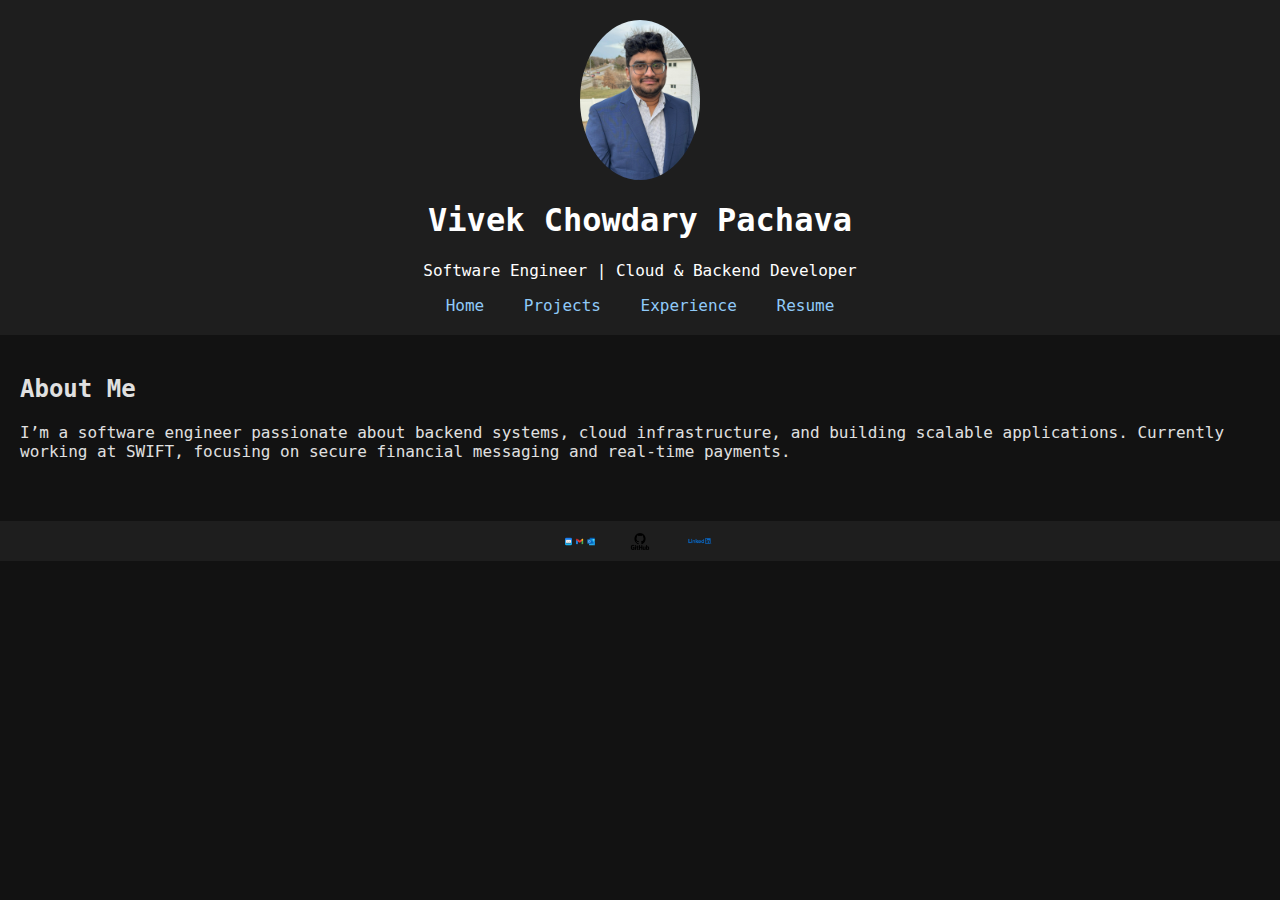
<file: index.html>
<!DOCTYPE html>
<html lang="en">
<head>
    <meta charset="UTF-8">
    <title>Vivek Pachava | Developer Portfolio</title>
    <link rel="stylesheet" href="style.css">
</head>
<body>
    <header>
        <img src="avatar.png" alt="" class="avatar">
        <h1>Vivek Chowdary Pachava</h1>
        <p>Software Engineer | Cloud & Backend Developer</p>
        <nav>
            <a href="index.html">Home</a>
            <a href="projects.html">Projects</a>
            <a href="experience.html">Experience</a>
            <a href="resume.html">Resume</a>
        </nav>
    </header>
    <main>
        <section>
            <h2>About Me</h2>
            <p>I’m a software engineer passionate about backend systems, cloud infrastructure, and building scalable applications. Currently working at SWIFT, focusing on secure financial messaging and real-time payments.</p>
        </section>
    </main>
    <footer>
        <div class="contact-icons">
            <a href="mailto:pachavavivekc@gmail.com"><img src="email.png" alt="Email"></a>
            <a href="https://github.com/vivekpachava" target="_blank"><img src="github.png" alt="GitHub"></a>
            <a href="https://linkedin.com/in/vivekpachava" target="_blank"><img src="linkedin.png" alt="LinkedIn"></a>
        </div>
    </footer>
</body>
</html>
</file>
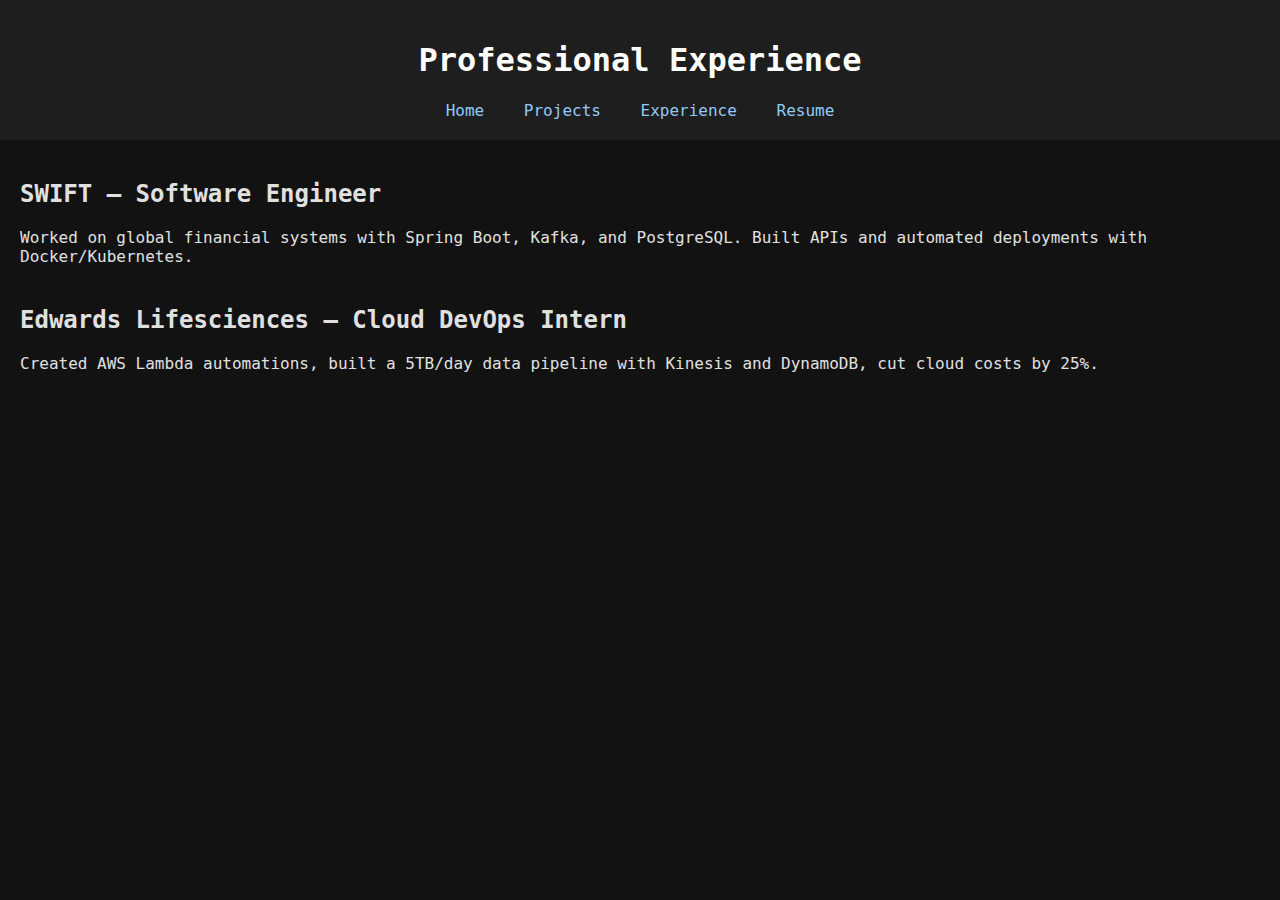
<file: experience.html>
<!DOCTYPE html>
<html lang="en">
<head>
    <meta charset="UTF-8">
    <title>Experience | Vivek Pachava</title>
    <link rel="stylesheet" href="style.css">
</head>
<body>
    <header>
        <h1>Professional Experience</h1>
        <nav>
            <a href="index.html">Home</a>
            <a href="projects.html">Projects</a>
            <a href="experience.html">Experience</a>
            <a href="resume.html">Resume</a>
        </nav>
    </header>
    <main>
        <section>
            <h2>SWIFT – Software Engineer</h2>
            <p>Worked on global financial systems with Spring Boot, Kafka, and PostgreSQL. Built APIs and automated deployments with Docker/Kubernetes.</p>
        </section>
        <section>
            <h2>Edwards Lifesciences – Cloud DevOps Intern</h2>
            <p>Created AWS Lambda automations, built a 5TB/day data pipeline with Kinesis and DynamoDB, cut cloud costs by 25%.</p>
        </section>
    </main>
</body>
</html>
</file>
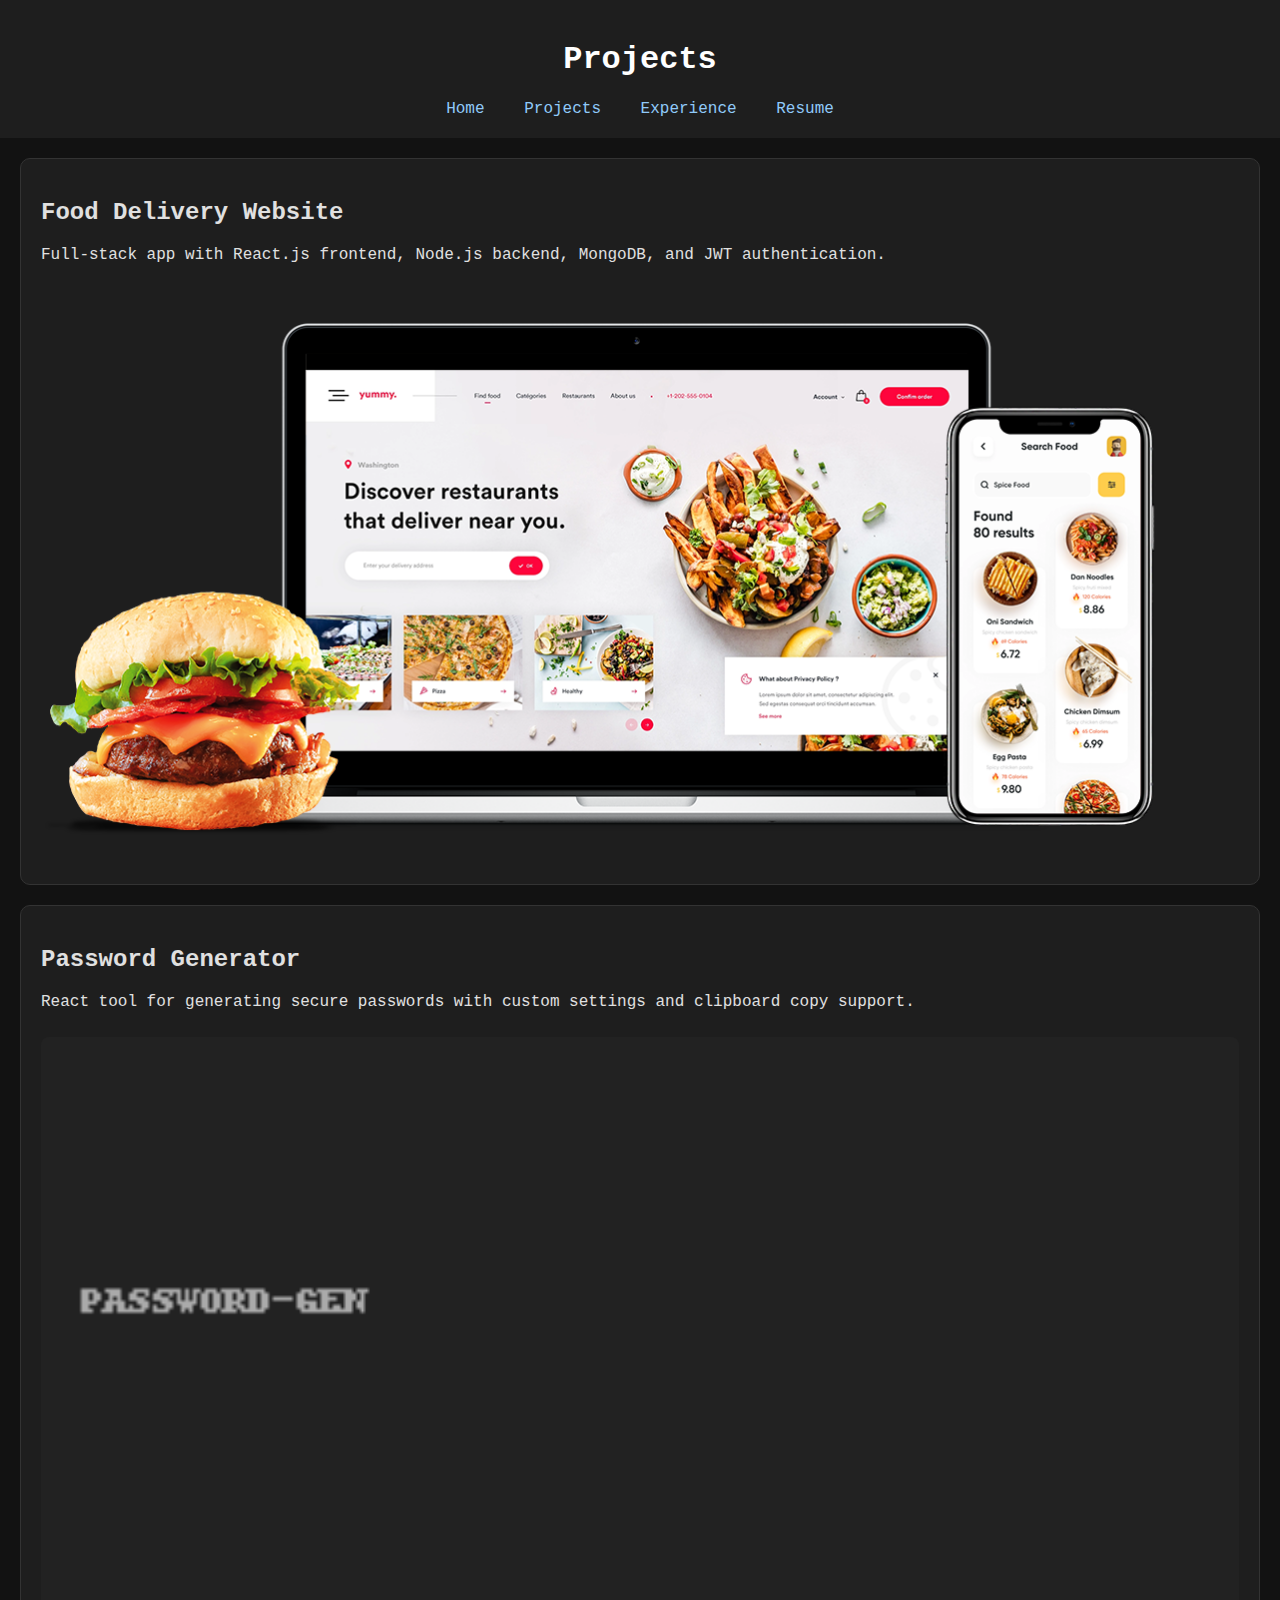
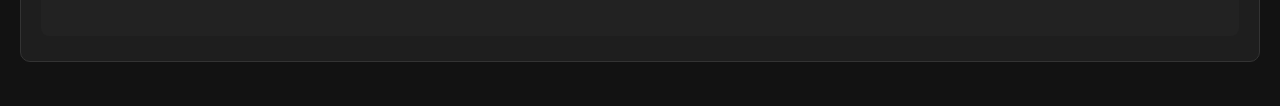
<file: projects.html>
<!DOCTYPE html>
<html lang="en">
<head>
    <meta charset="UTF-8">
    <title>Projects | Vivek Pachava</title>
    <link rel="stylesheet" href="style.css">
</head>
<body>
    <header>
        <h1>Projects</h1>
        <nav>
            <a href="index.html">Home</a>
            <a href="projects.html">Projects</a>
            <a href="experience.html">Experience</a>
            <a href="resume.html">Resume</a>
        </nav>
    </header>
    <main>
        <div class="project-card">
            <h2>Food Delivery Website</h2>
            <p>Full-stack app with React.js frontend, Node.js backend, MongoDB, and JWT authentication.</p>
            <img src="food-app.png" alt="Food App Screenshot">
        </div>
        <div class="project-card">
            <h2>Password Generator</h2>
            <p>React tool for generating secure passwords with custom settings and clipboard copy support.</p>
            <img src="password-gen.png" alt="Password Generator Screenshot">
        </div>
    </main>
</body>
</html>
</file>
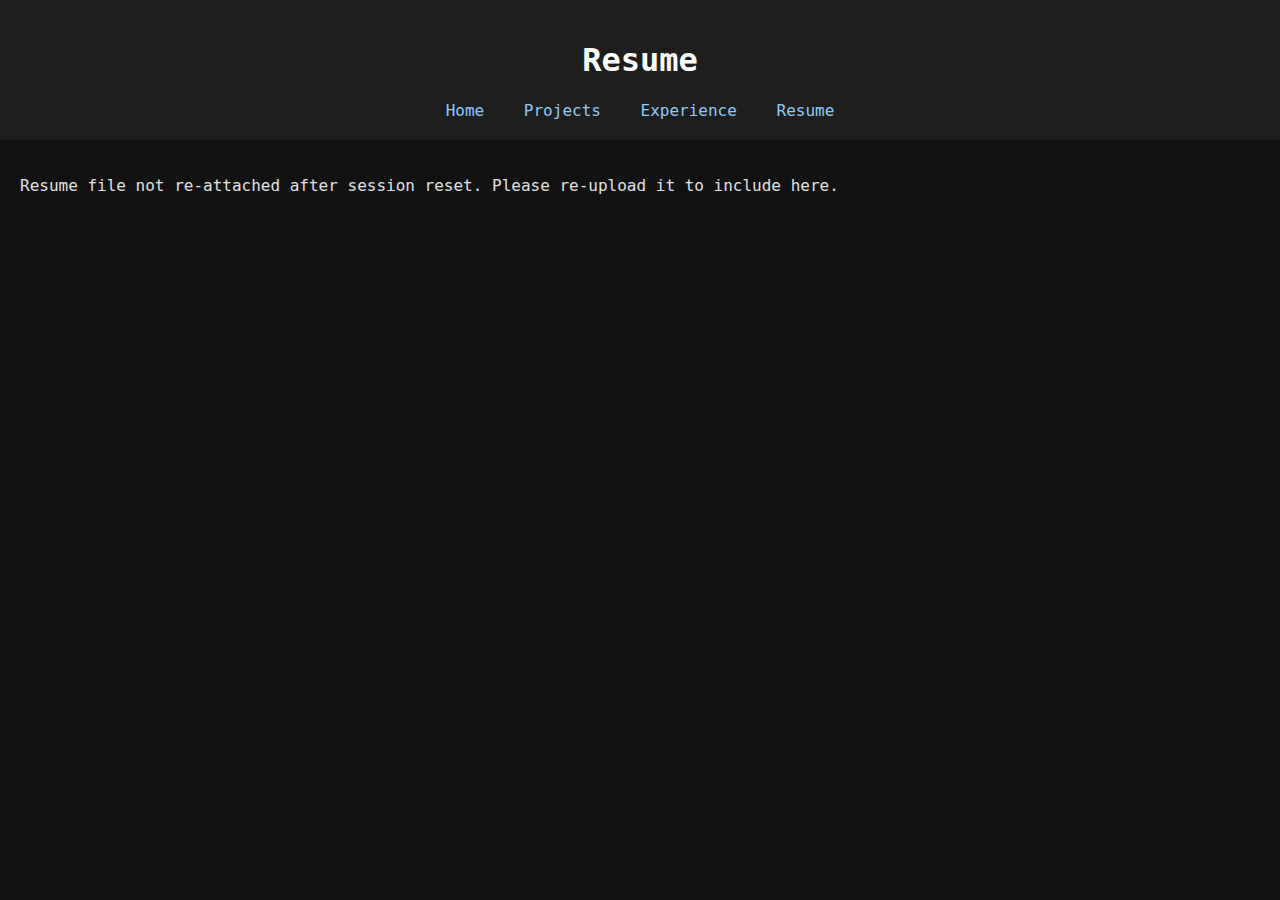
<file: resume.html>
<!DOCTYPE html>
<html lang="en">
<head>
    <meta charset="UTF-8">
    <title>Resume | Vivek Pachava</title>
    <link rel="stylesheet" href="style.css">
</head>
<body>
    <header>
        <h1>Resume</h1>
        <nav>
            <a href="index.html">Home</a>
            <a href="projects.html">Projects</a>
            <a href="experience.html">Experience</a>
            <a href="resume.html">Resume</a>
        </nav>
    </header>
    <main>
        <p>Resume file not re-attached after session reset. Please re-upload it to include here.</p>
    </main>
</body>
</html>
</file>
<file: style.css>
body {
    font-family: 'Fira Code', monospace;
    background-color: #121212;
    color: #e0e0e0;
    margin: 0;
    padding: 0;
}
header {
    background: #1e1e1e;
    color: #fff;
    padding: 20px;
    text-align: center;
}
nav a {
    color: #90caf9;
    margin: 0 15px;
    text-decoration: none;
}
nav a:hover {
    text-decoration: underline;
}
main {
    padding: 20px;
}
section {
    margin-bottom: 40px;
}
footer {
    text-align: center;
    padding: 10px;
    background: #1e1e1e;
    color: #aaa;
}
img.avatar {
    width: 120px;
    border-radius: 50%;
    display: block;
    margin: 0 auto 20px;
}
.project-card {
    background: #1e1e1e;
    padding: 20px;
    margin-bottom: 20px;
    border-radius: 10px;
    border: 1px solid #333;
}
.project-card img {
    width: 100%;
    border-radius: 8px;
    margin-top: 10px;
}
.contact-icons img {
    width: 30px;
    margin: 0 10px;
    vertical-align: middle;
}
</file>
